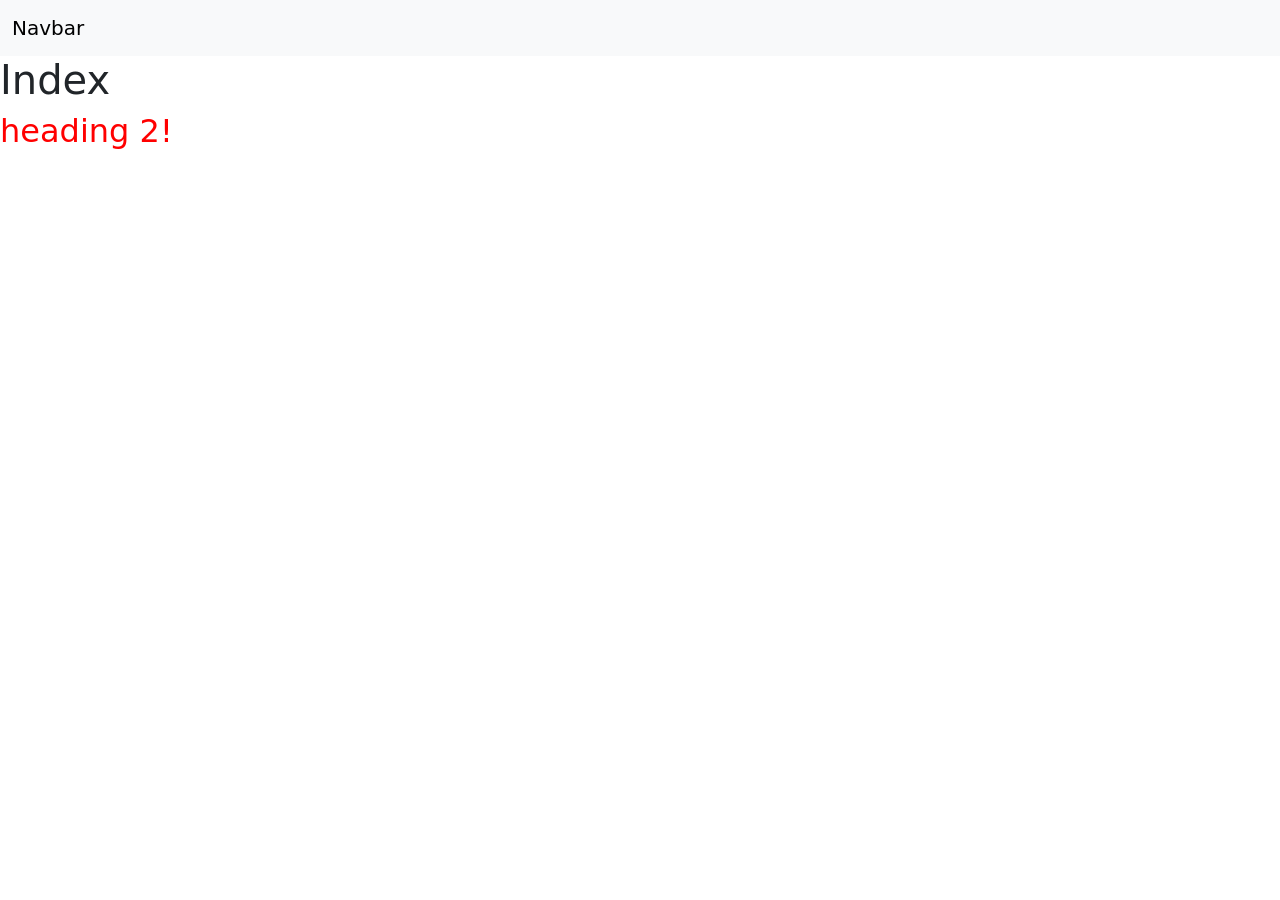
<file: index.html>
<!DOCTYPE html>
<html lang="en">
<head>
    <meta charset="UTF-8">
    <meta name="viewport" content="width=device-width, initial-scale=1.0">
    <title>Ahmed Salama</title>
    <link rel="stylesheet" href="styles.css">
    <link href="https://cdn.jsdelivr.net/npm/bootstrap@5.3.8/dist/css/bootstrap.min.css" rel="stylesheet" integrity="sha384-sRIl4kxILFvY47J16cr9ZwB07vP4J8+LH7qKQnuqkuIAvNWLzeN8tE5YBujZqJLB" crossorigin="anonymous">
</head>
<body>
  <nav class="navbar bg-body-tertiary">
  <div class="container-fluid">
    <a class="navbar-brand" href="page2.html">Navbar</a>
  </div>
</nav>
<h1>Index</h1>
<h2 style="color: red;">heading 2!</h2>
<script src="https://cdn.jsdelivr.net/npm/bootstrap@5.3.8/dist/js/bootstrap.bundle.min.js" integrity="sha384-FKyoEForCGlyvwx9Hj09JcYn3nv7wiPVlz7YYwJrWVcXK/BmnVDxM+D2scQbITxI" crossorigin="anonymous"></script>
</body>
</html>
</file>
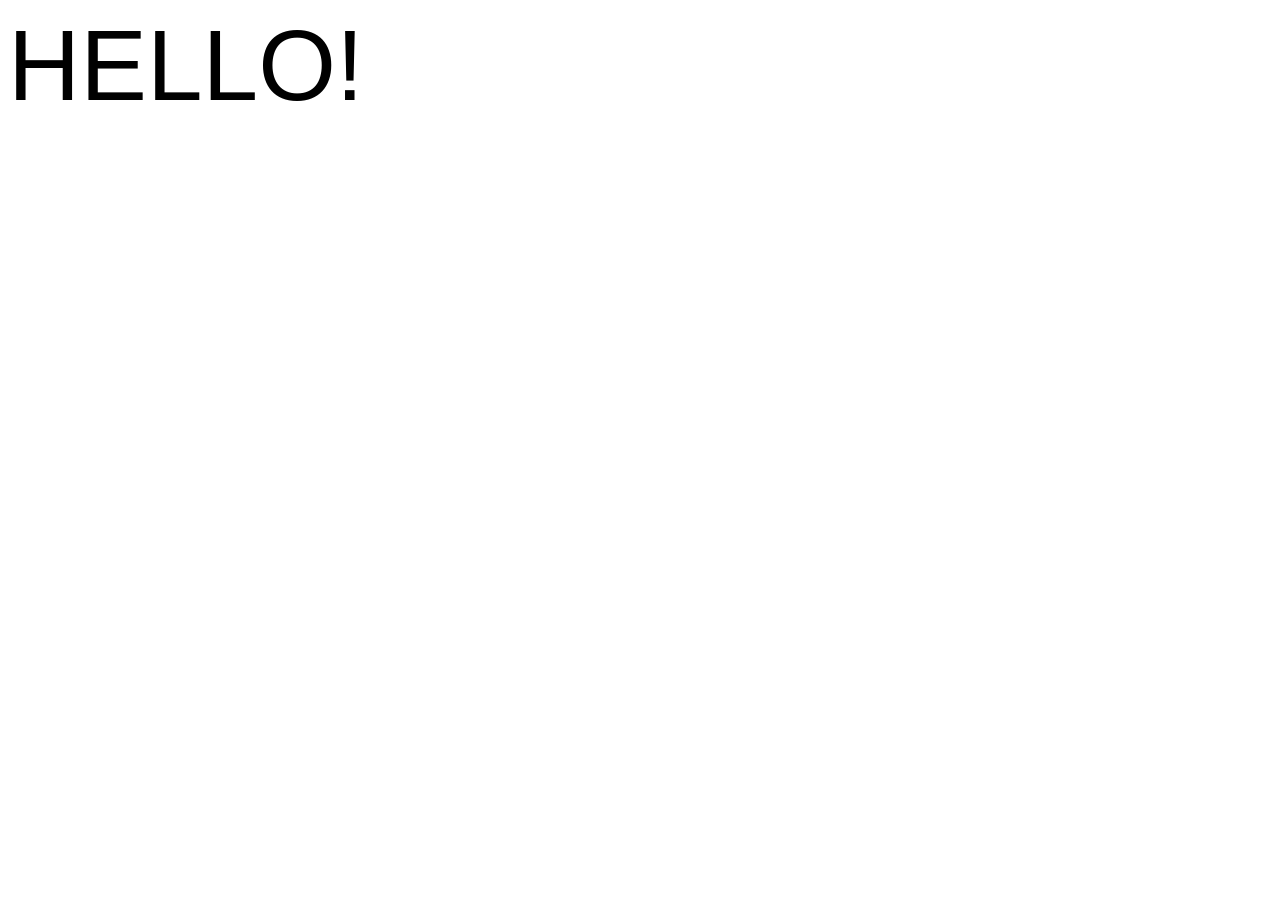
<file: Django/hello/templates/hello/index.html>
<!DOCTYPE html>
<html lang="en">
<head>
    <meta charset="UTF-8">
    <meta name="viewport" content="width=device-width, initial-scale=1.0">
    <link rel="stylesheet" href="style.css">
    <title>Ahmed Salama</title>
</head>
<body>
    HELLO!
</body>
</html>
</file>
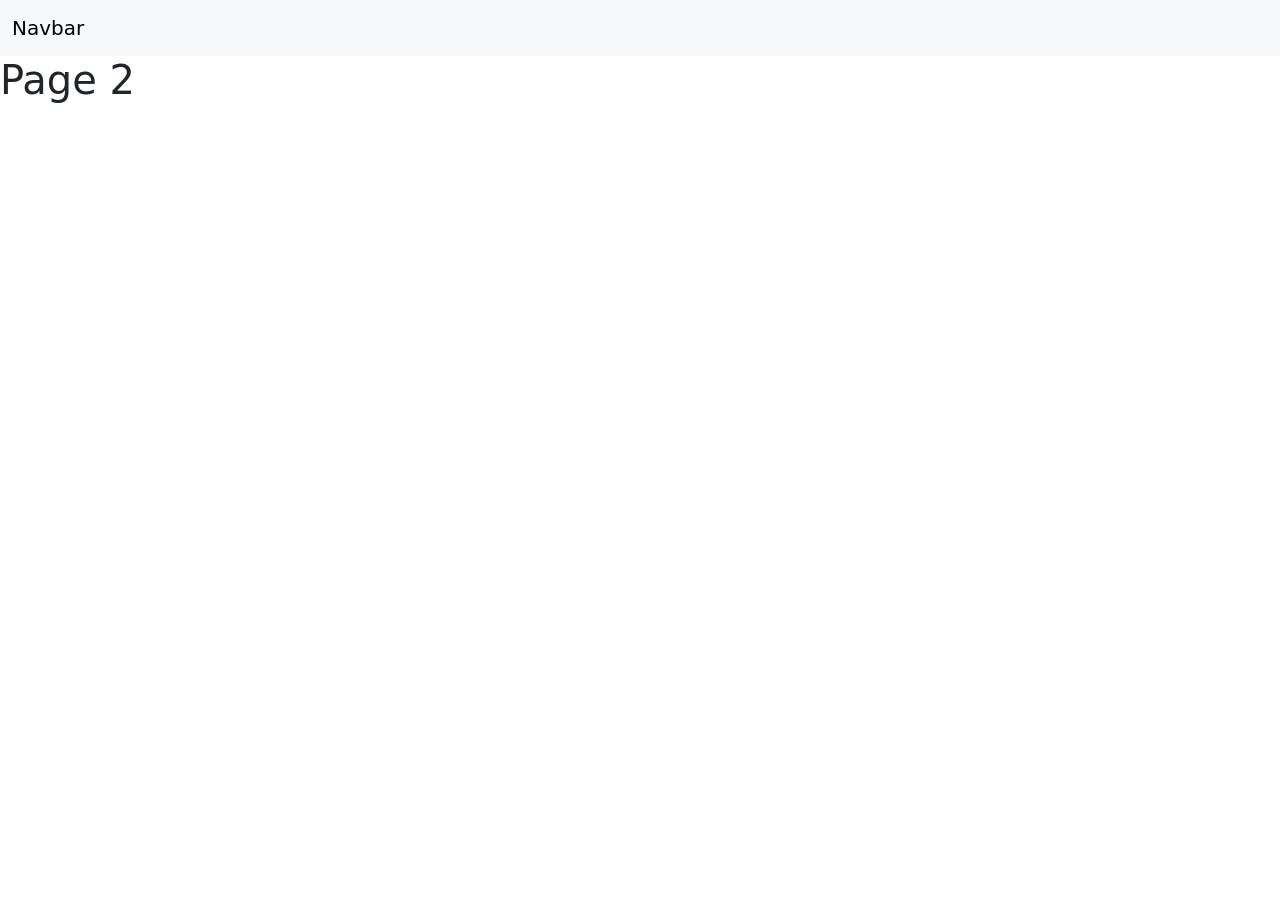
<file: page2.html>
<!DOCTYPE html>
<html lang="en">
<head>
    <meta charset="UTF-8">
    <meta name="viewport" content="width=device-width, initial-scale=1.0">
    <title>Page 2</title>
    <link rel="stylesheet" href="styles.css">
    <link href="https://cdn.jsdelivr.net/npm/bootstrap@5.3.8/dist/css/bootstrap.min.css" rel="stylesheet" integrity="sha384-sRIl4kxILFvY47J16cr9ZwB07vP4J8+LH7qKQnuqkuIAvNWLzeN8tE5YBujZqJLB" crossorigin="anonymous">
</head>
<body>
  <nav class="navbar bg-body-tertiary">
  <div class="container-fluid">
    <a class="navbar-brand" href="index.html">Navbar</a>
  </div>
</nav>
<h1>Page 2</h1>
<script src="https://cdn.jsdelivr.net/npm/bootstrap@5.3.8/dist/js/bootstrap.bundle.min.js" integrity="sha384-FKyoEForCGlyvwx9Hj09JcYn3nv7wiPVlz7YYwJrWVcXK/BmnVDxM+D2scQbITxI" crossorigin="anonymous"></script>
</body>
</html>
</file>
<file: styles.css>
div .row {
  background-color: blue;
}
div .Name {
  background-color: blue;
}

.navbar .bg-body-tertiary {
  background-color: blue;
  padding-left: 1rem;
  padding-right: 1rem;
}

/*# sourceMappingURL=styles.css.map */
</file>
<file: Django/hello/templates/hello/style.css>
body{
    font-family: Arial, Helvetica, sans-serif;
    font-size:100px;
}
</file>
